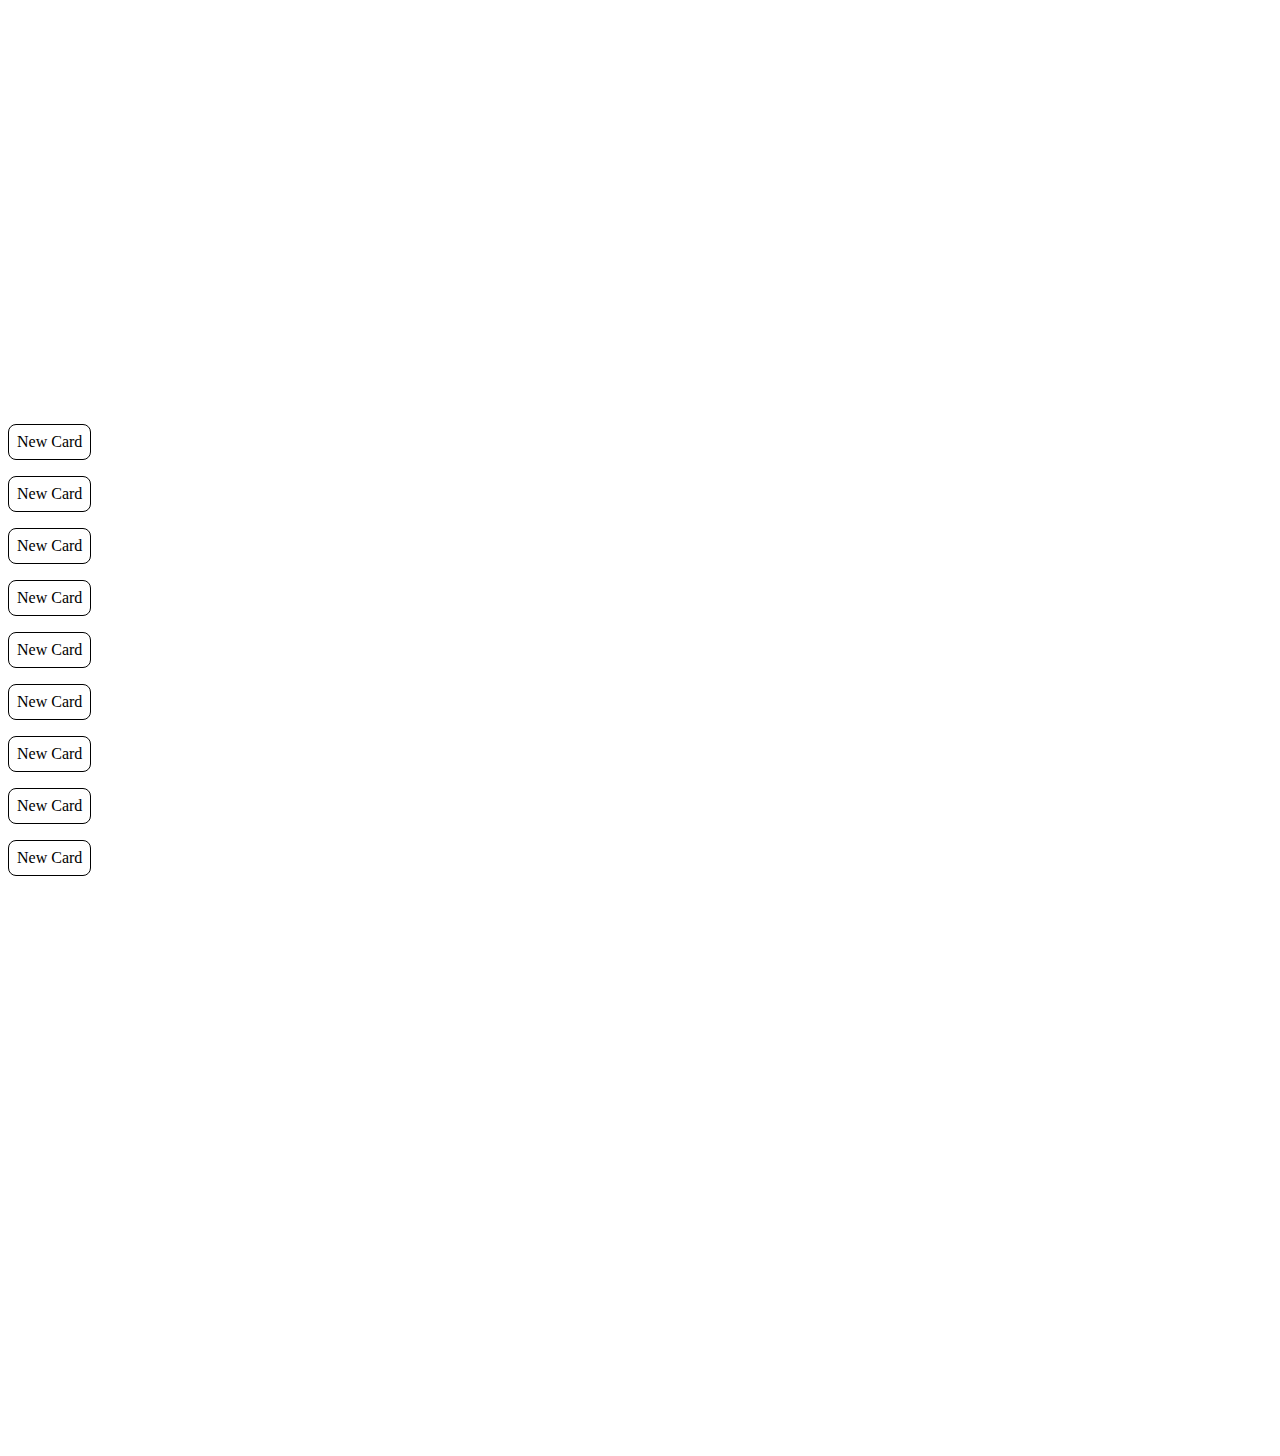
<file: intersection-observer/index.html>
<!DOCTYPE html>
<html lang="en">

<head>
    <meta charset="UTF-8" />
    <meta http-equiv="X-UA-Compatible" content="IE=edge" />
    <meta name="viewport" content="width=device-width, initial-scale=1.0" />
    <title>Intersection Observer</title>
    <link rel="stylesheet" href="./style.css" />
</head>

<body>
    <div class="card-container">
        <div class="card">Card</div>
        <div class="card">Card</div>
        <div class="card">Card</div>
        <div class="card">Card</div>
        <div class="card">Card</div>
        <div class="card">Card</div>
        <div class="card">Card</div>
        <div class="card">Card</div>
    </div>
</body>

<script src="./main.js"></script>

</html>
</file>
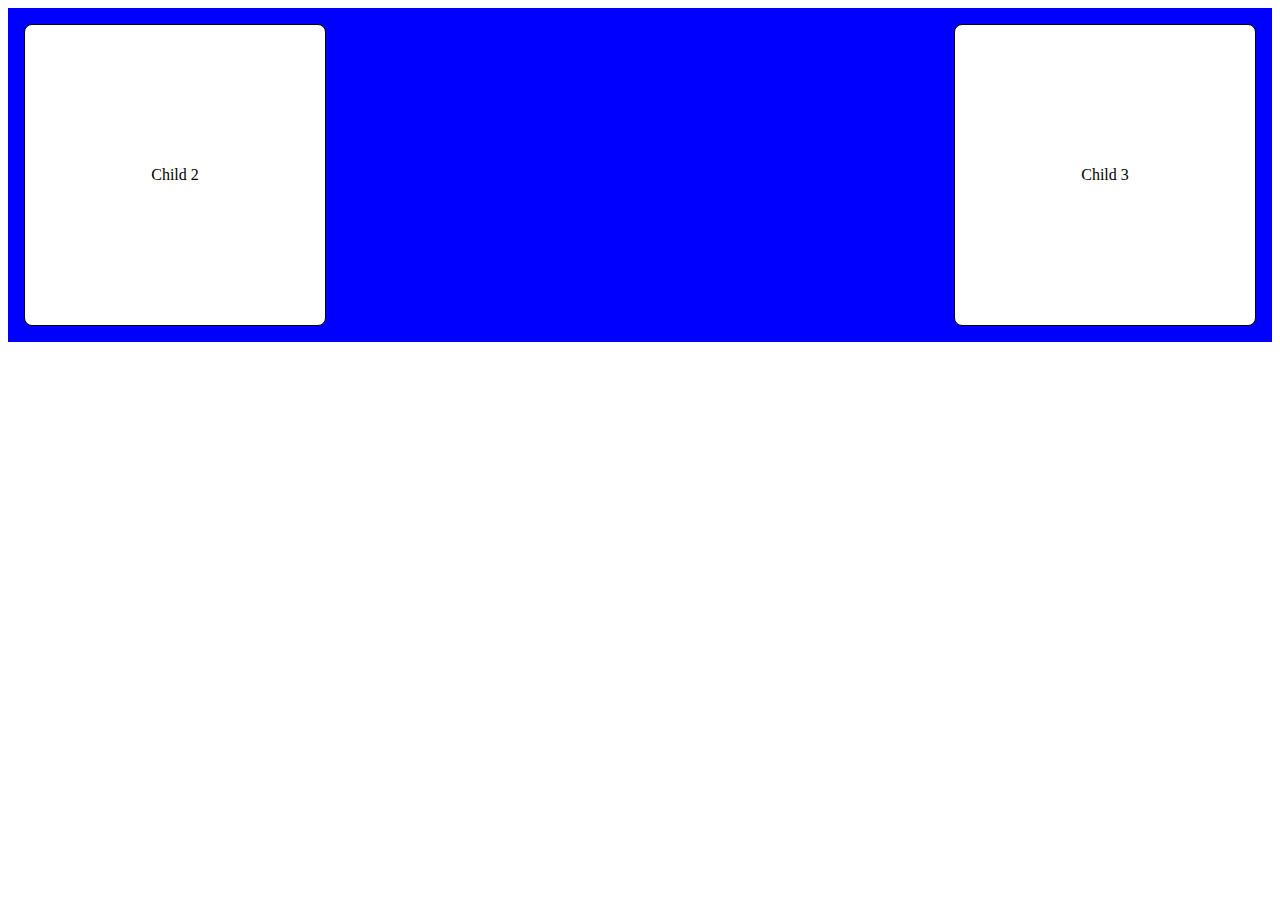
<file: mutation-observer/index.html>
<!DOCTYPE html>
<html lang="en">

<head>
    <meta charset="UTF-8" />
    <meta http-equiv="X-UA-Compatible" content="IE=edge" />
    <meta name="viewport" content="width=device-width, initial-scale=1.0" />
    <title>Mutation Observer</title>
    <link rel="stylesheet" href="./style.css" />
</head>

<body>
    <main class="parent" id="parent">
        <div class="child" contenteditable="">Child 1</div>
        <div class="child" contenteditable="">Child 2</div>
        <div class="child" contenteditable="">Child 3</div>
    </main>
</body>
<script src="./main.js"></script>

</html>
</file>
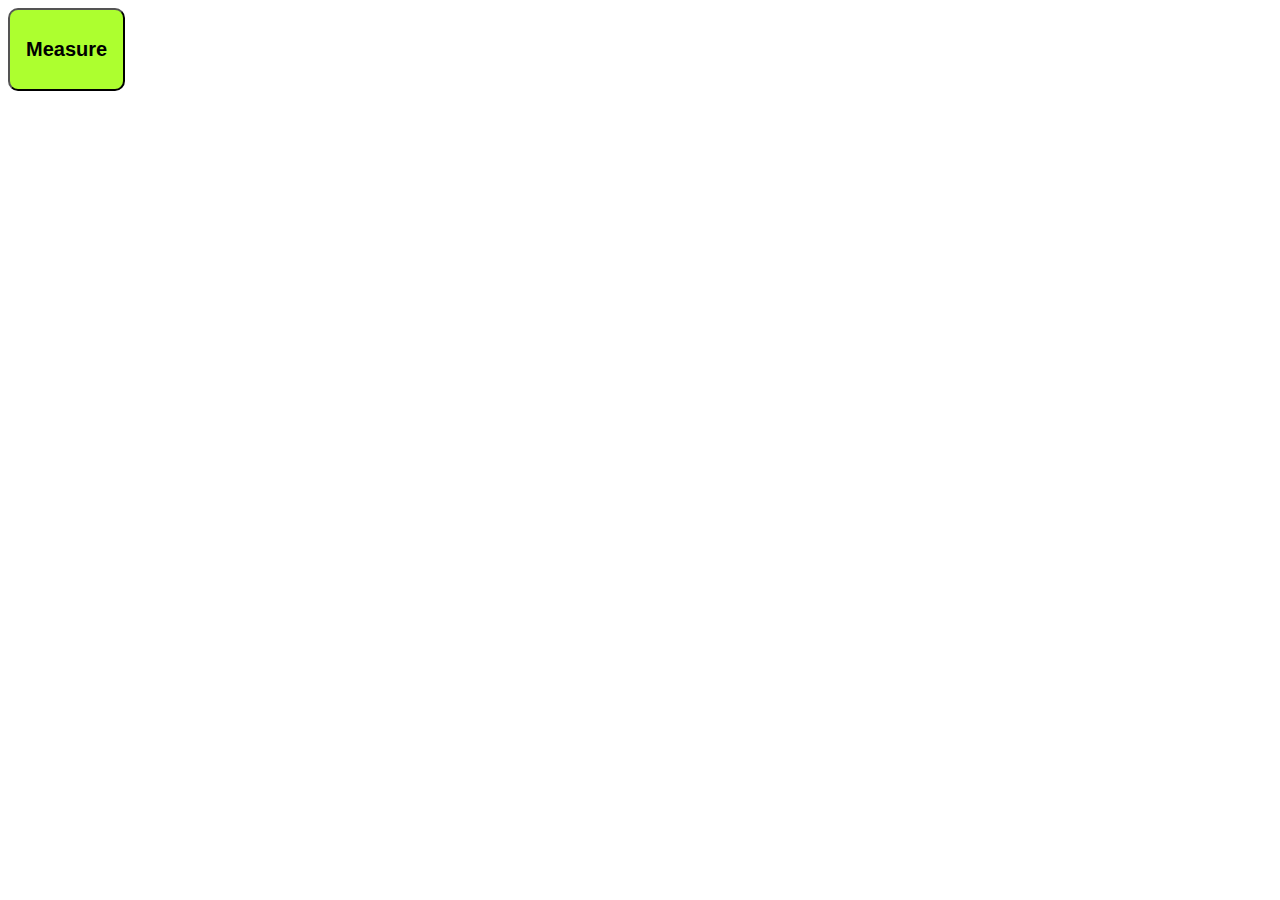
<file: performance-observer/index.html>
<!DOCTYPE html>
<html lang="en">

<head>
    <meta charset="UTF-8">
    <meta http-equiv="X-UA-Compatible" content="IE=edge">
    <meta name="viewport" content="width=device-width, initial-scale=1.0">
    <title>Performance Observer</title>
</head>

<style>
    button {
        background: greenyellow;
        color: #000;
        cursor: pointer;
        display: inline-block;
        font-size: 20px;
        padding: 1.75rem 1rem;
        text-align: center;
        text-decoration: none;
        font-weight: bold;
        margin-right: 5px;
        border-radius: 10px;
    }
</style>

<body>
    <button style="padding: '10px'">Measure</button>
</body>
<script src="./main.js"></script>

</html>
</file>
<file: intersection-observer/style.css>
.card-container {
  display: flex;
  flex-direction: column;
  align-items: flex-start;
  gap: 1rem;
}

.card {
  background-color: #fff;
  border-radius: 8px;
  border: solid 1px #000;
  padding: 0.5rem;
  transform: translateX(100px);
  opacity: 0;
  transition: 150ms ease-in-out;
}

.card.show {
  transform: translateX(0px);
  opacity: 1;
}
</file>
<file: mutation-observer/style.css>
main {
  display: flex;
  align-items: center;
  justify-content: space-between;
  background: blue;
  padding: 1rem;
}

div {
  background-color: #fff;
  width: 300px;
  height: 300px;
  border-radius: 8px;
  border: 1px solid black;
  display: flex;
  align-items: center;
  justify-content: center;
}
</file>
